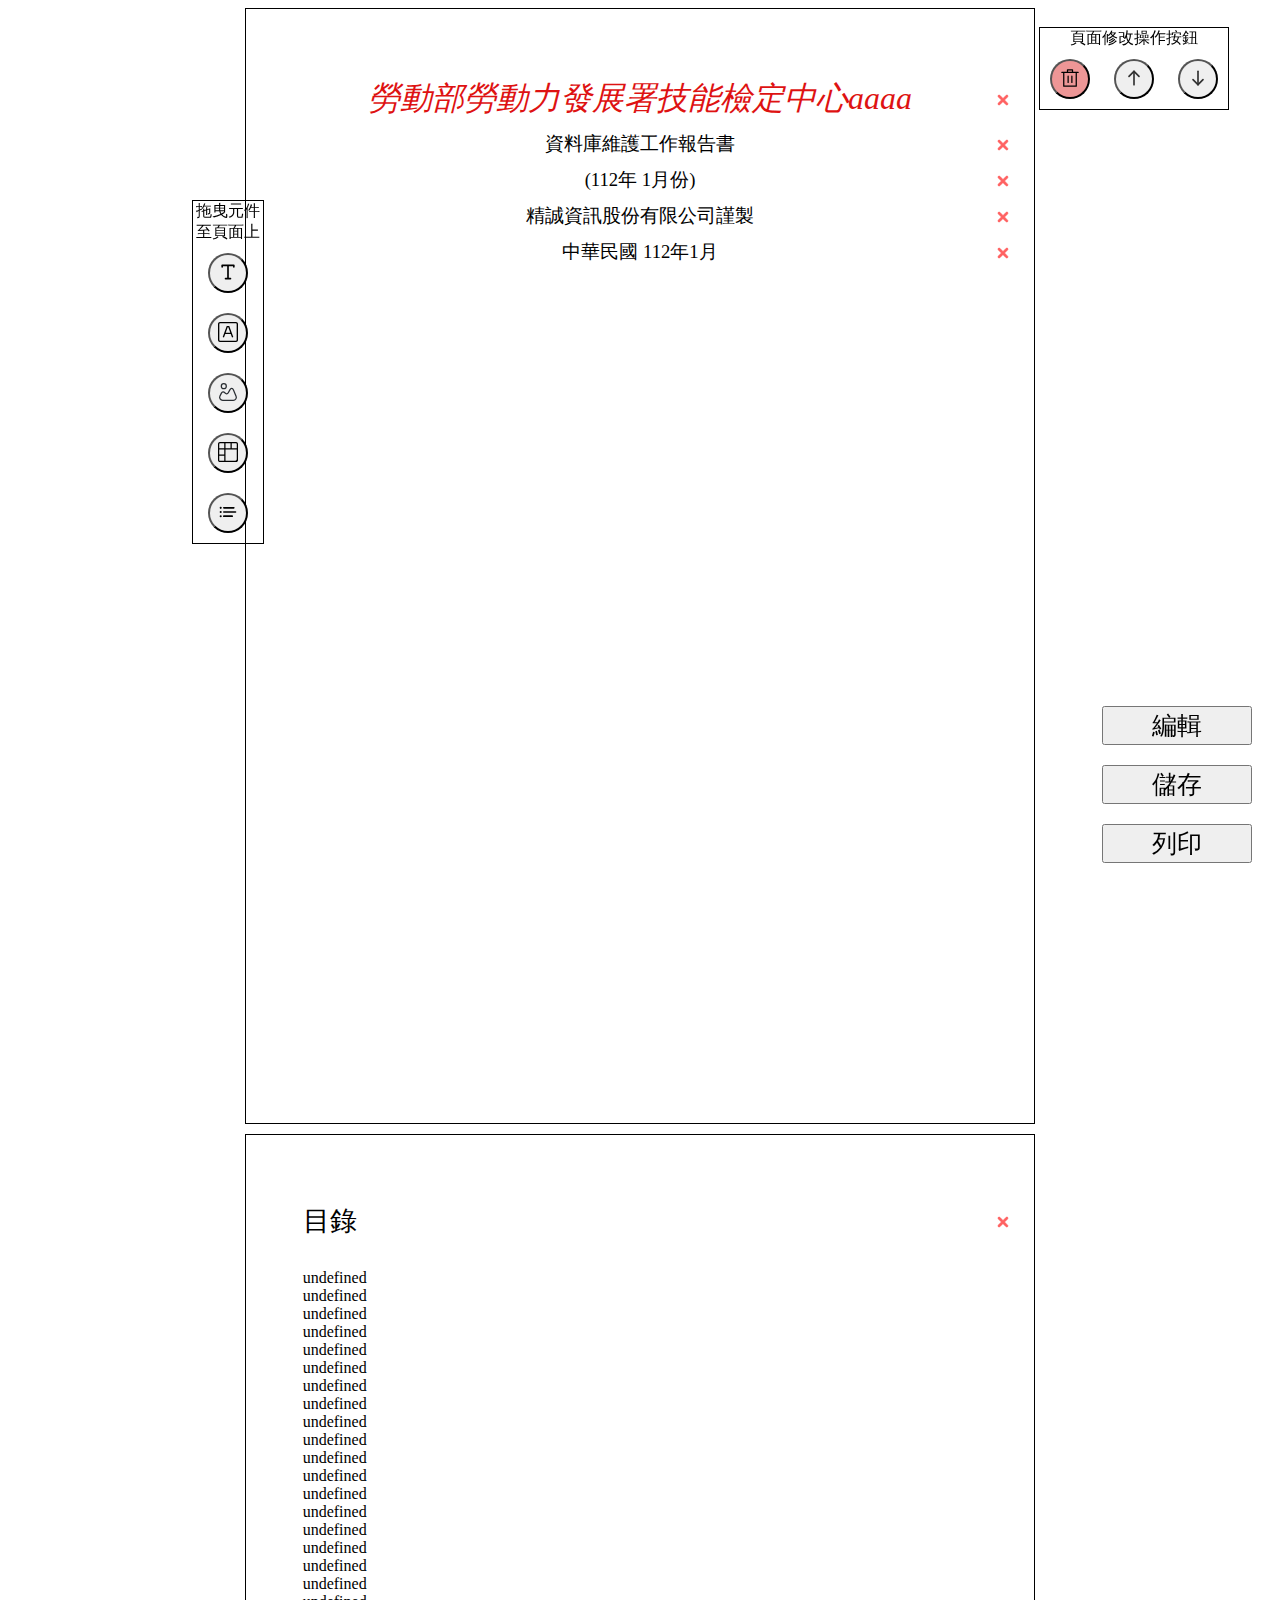
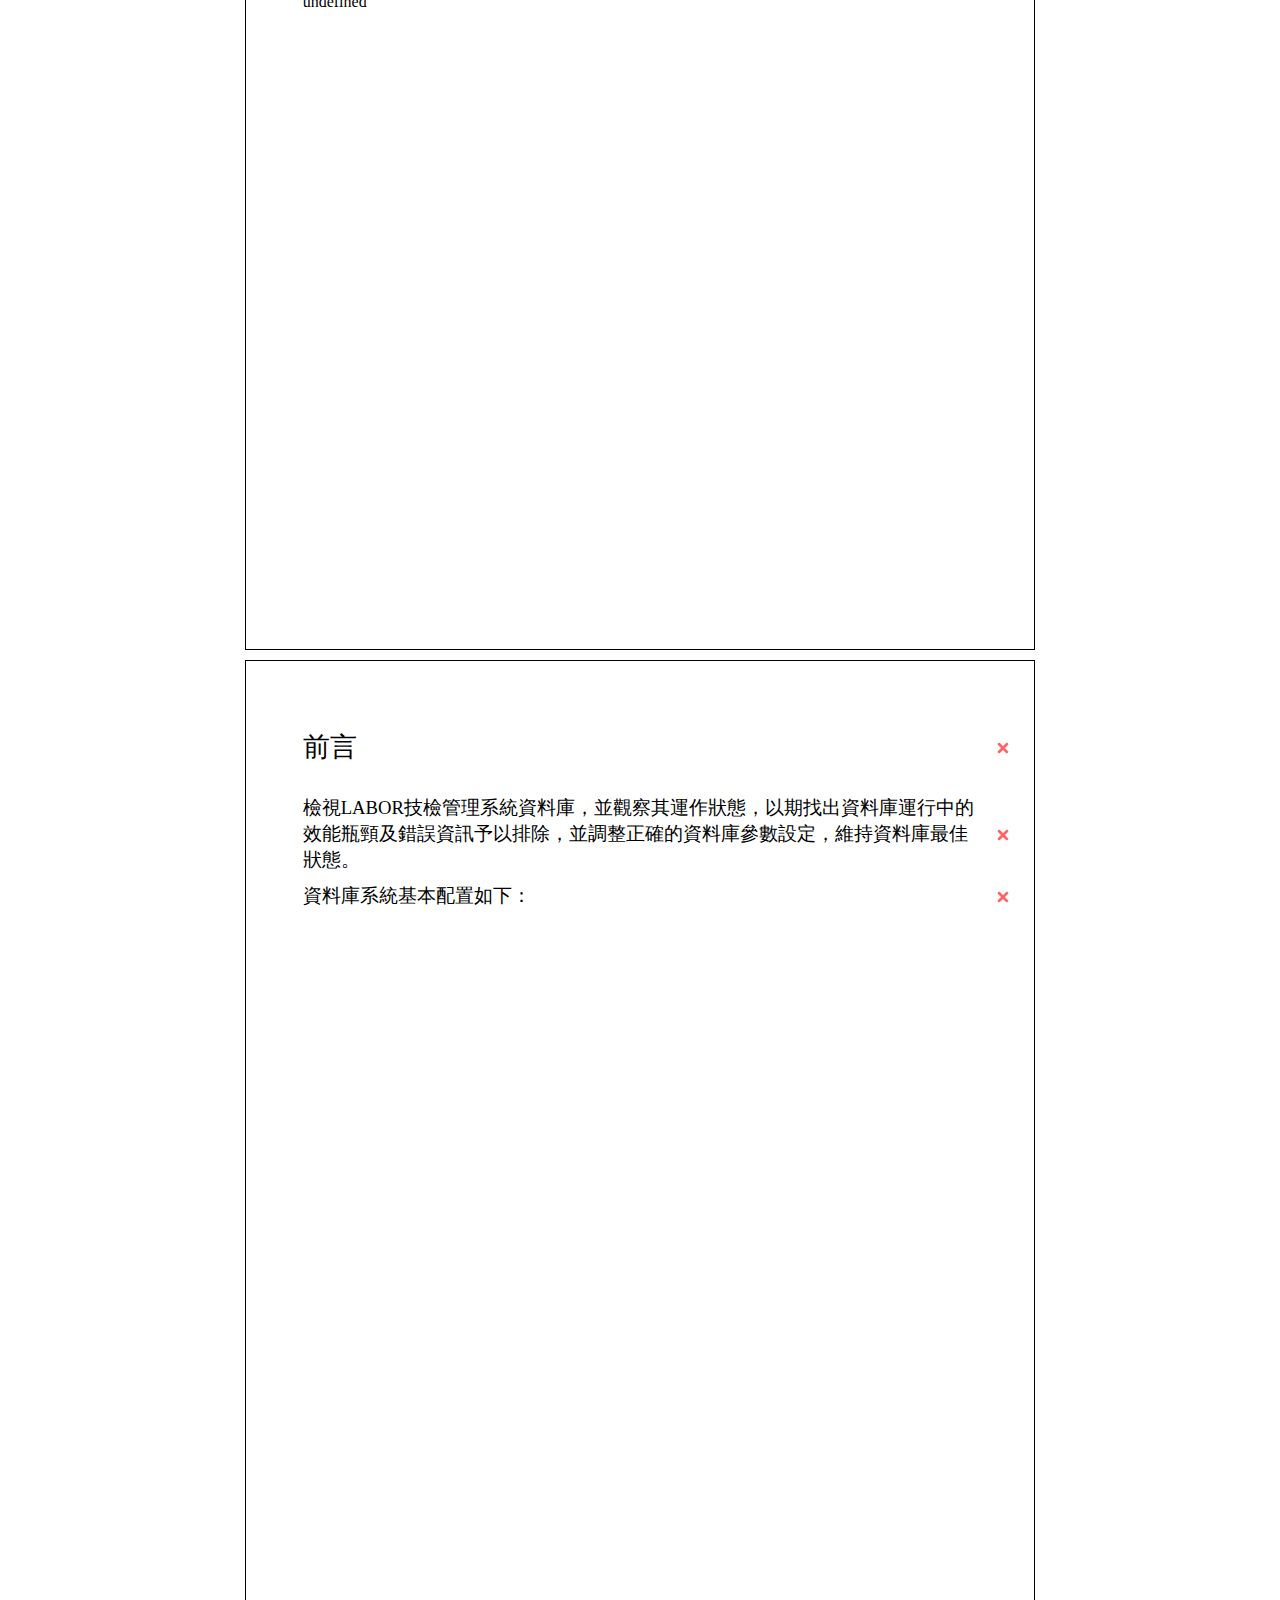
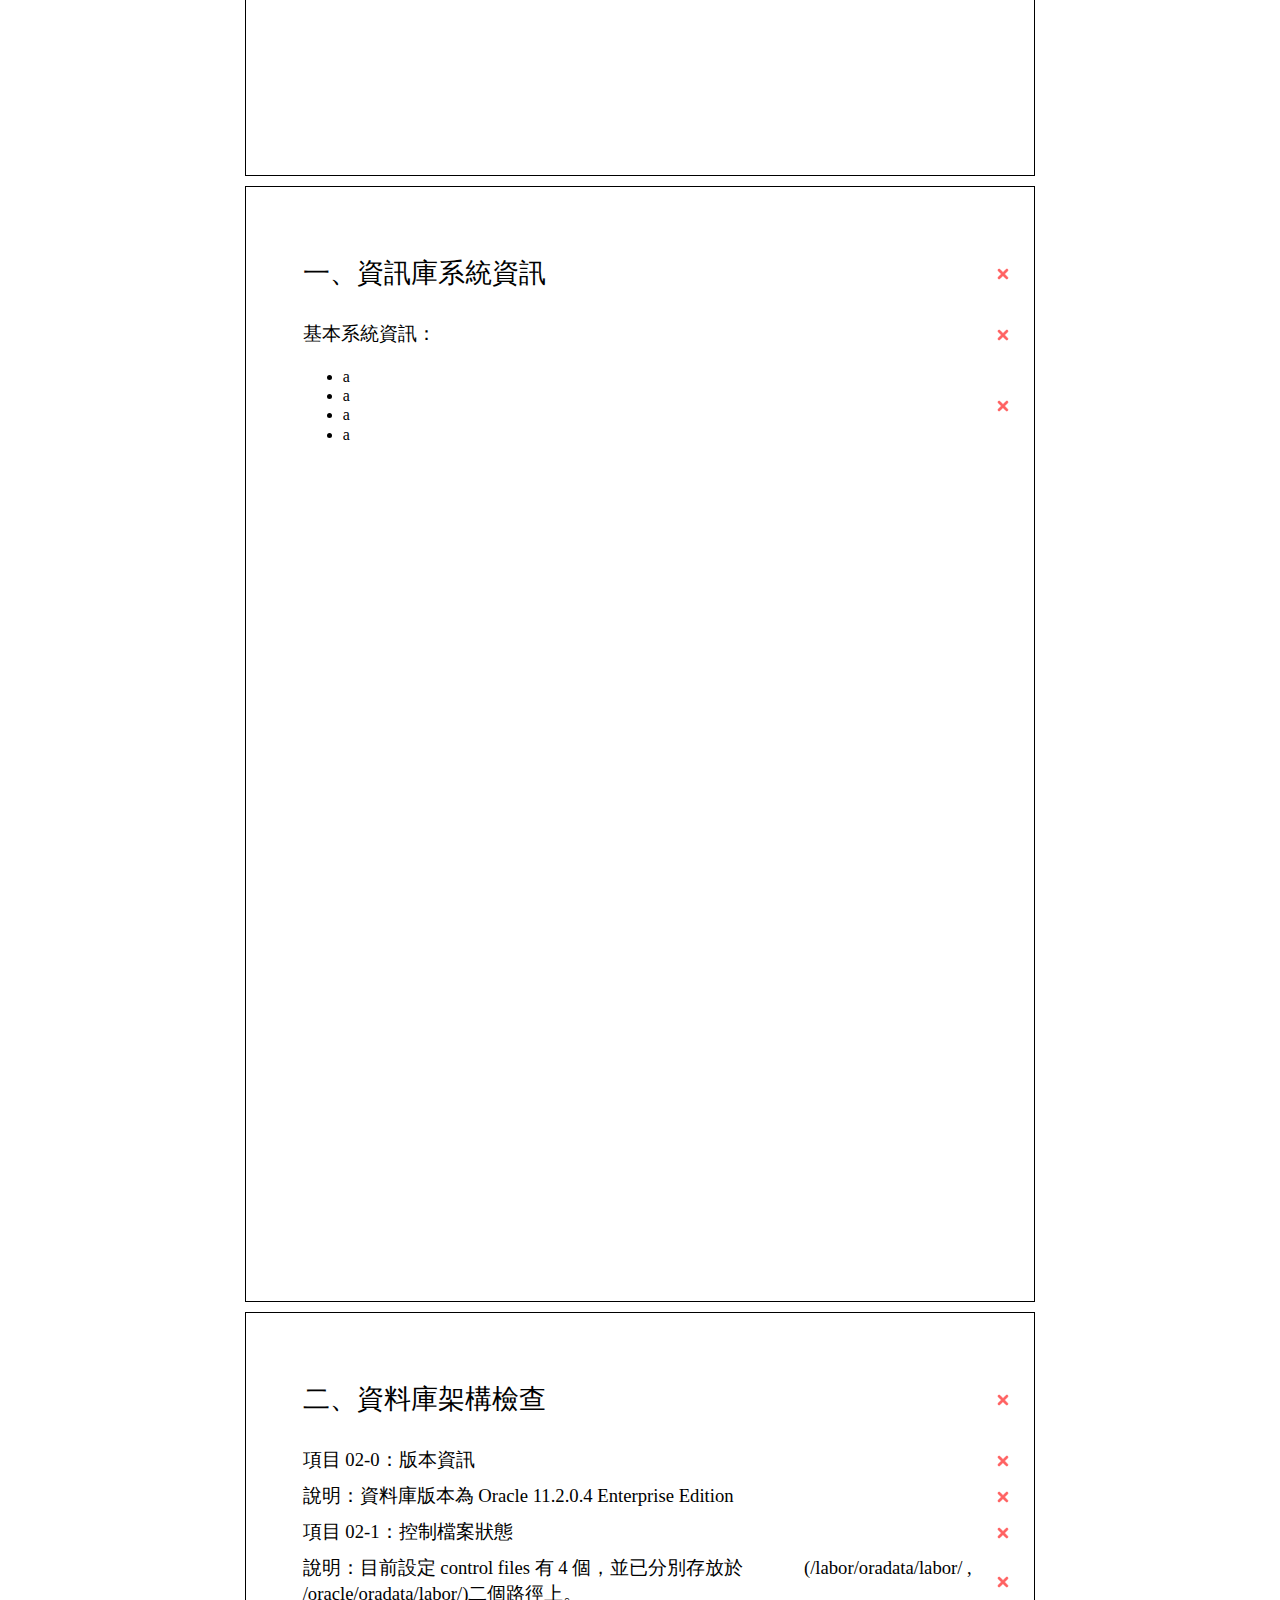
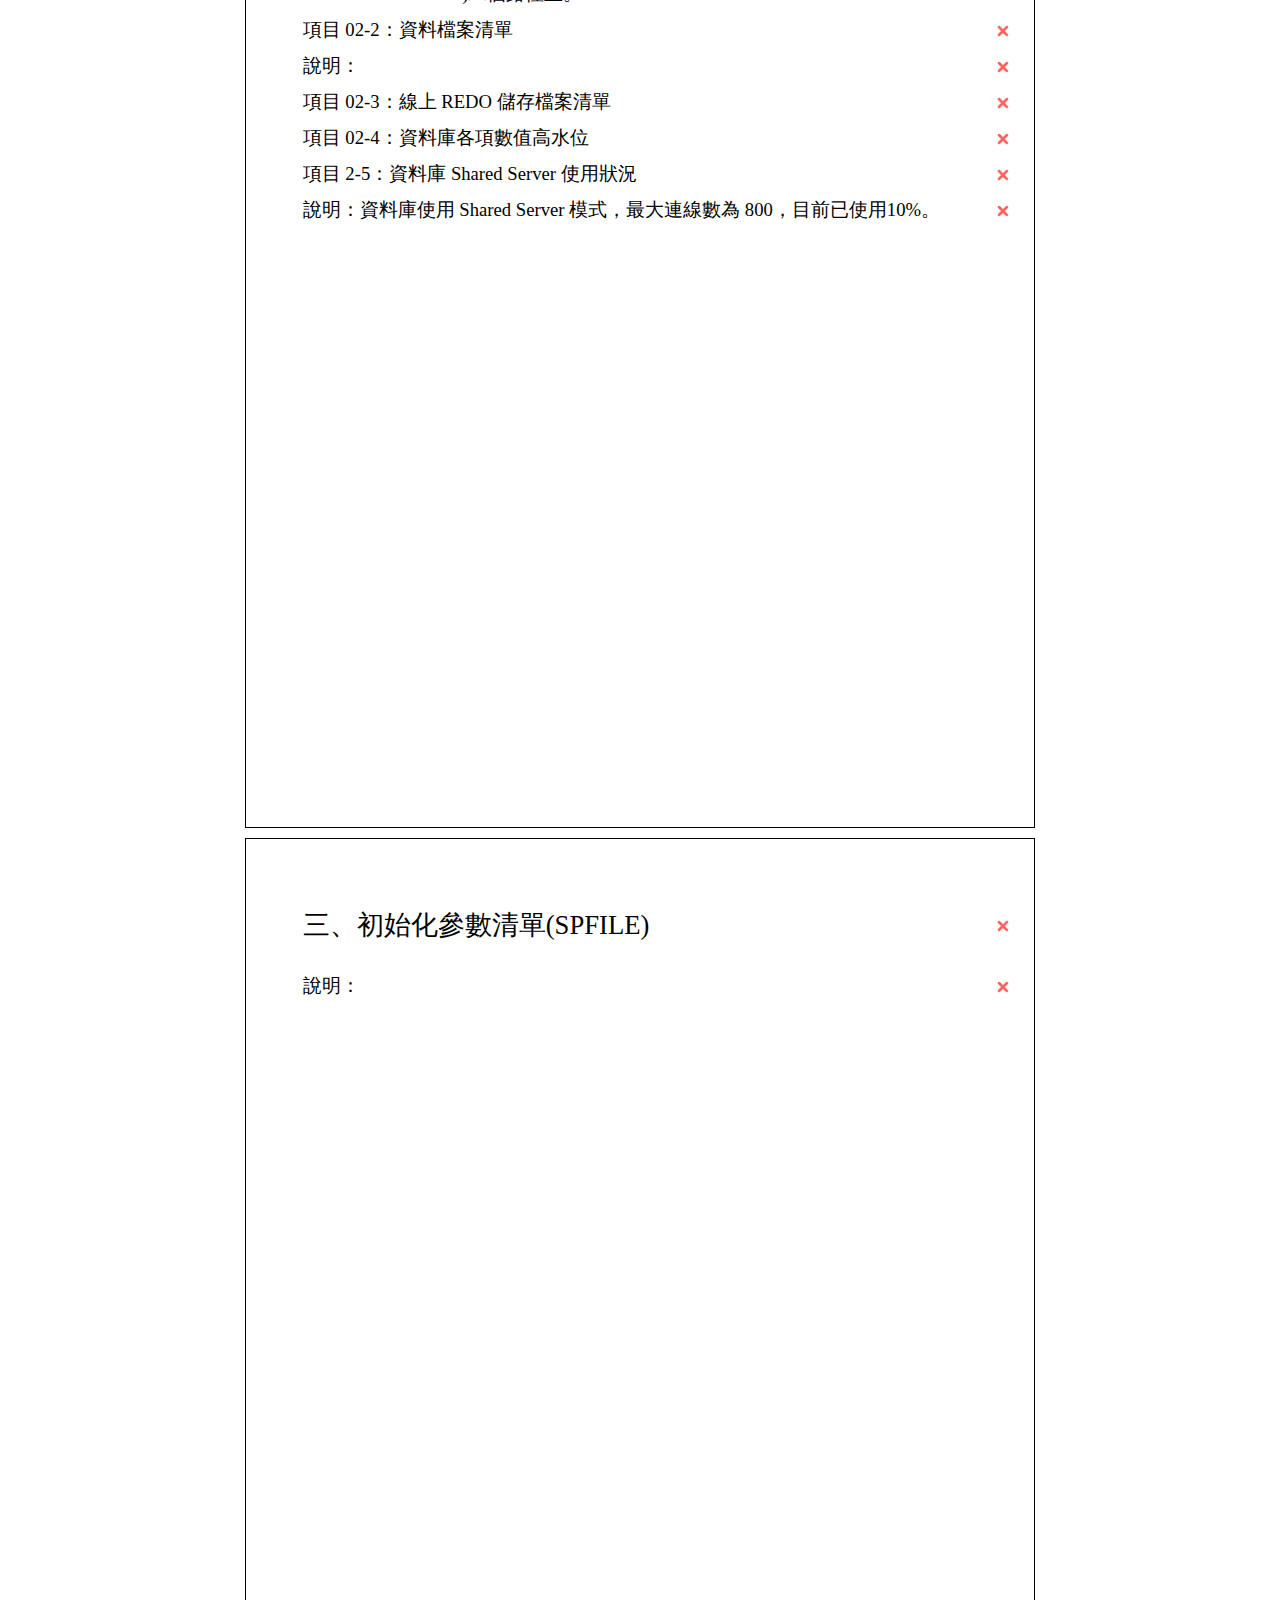
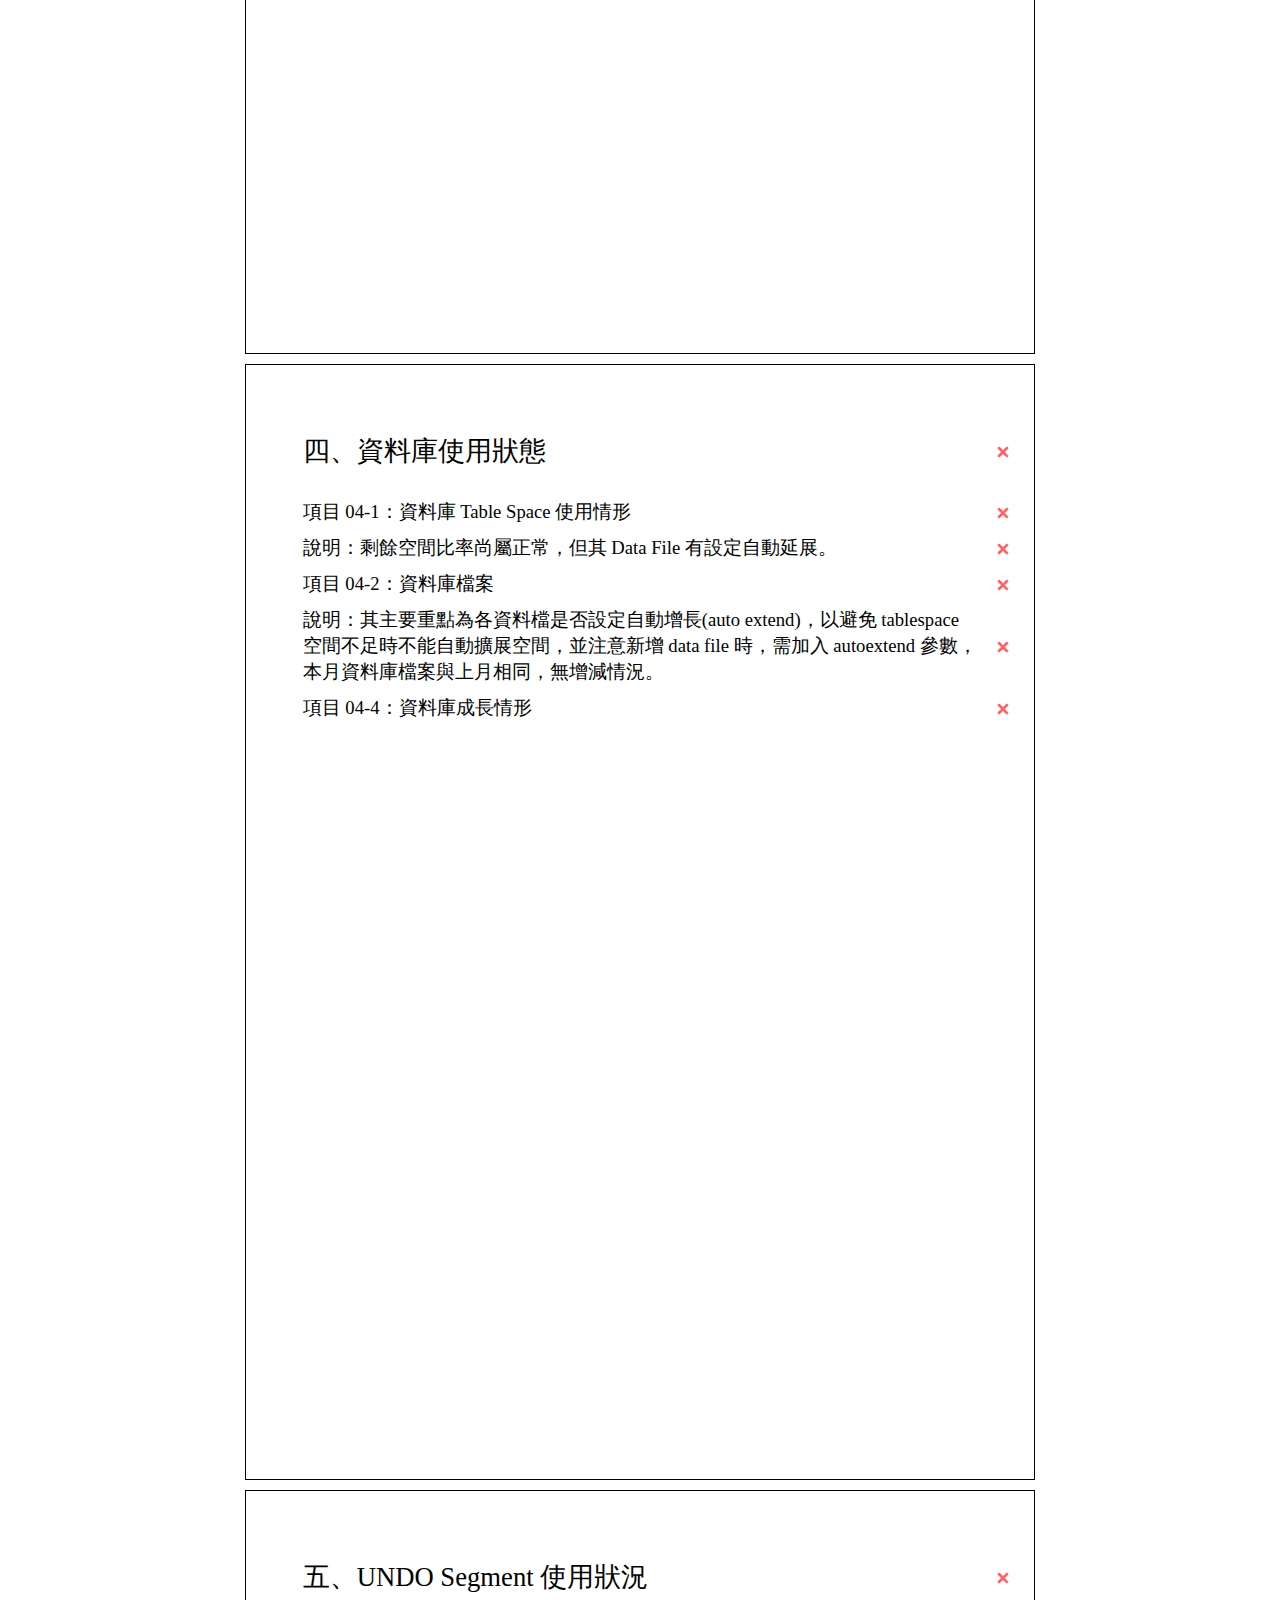
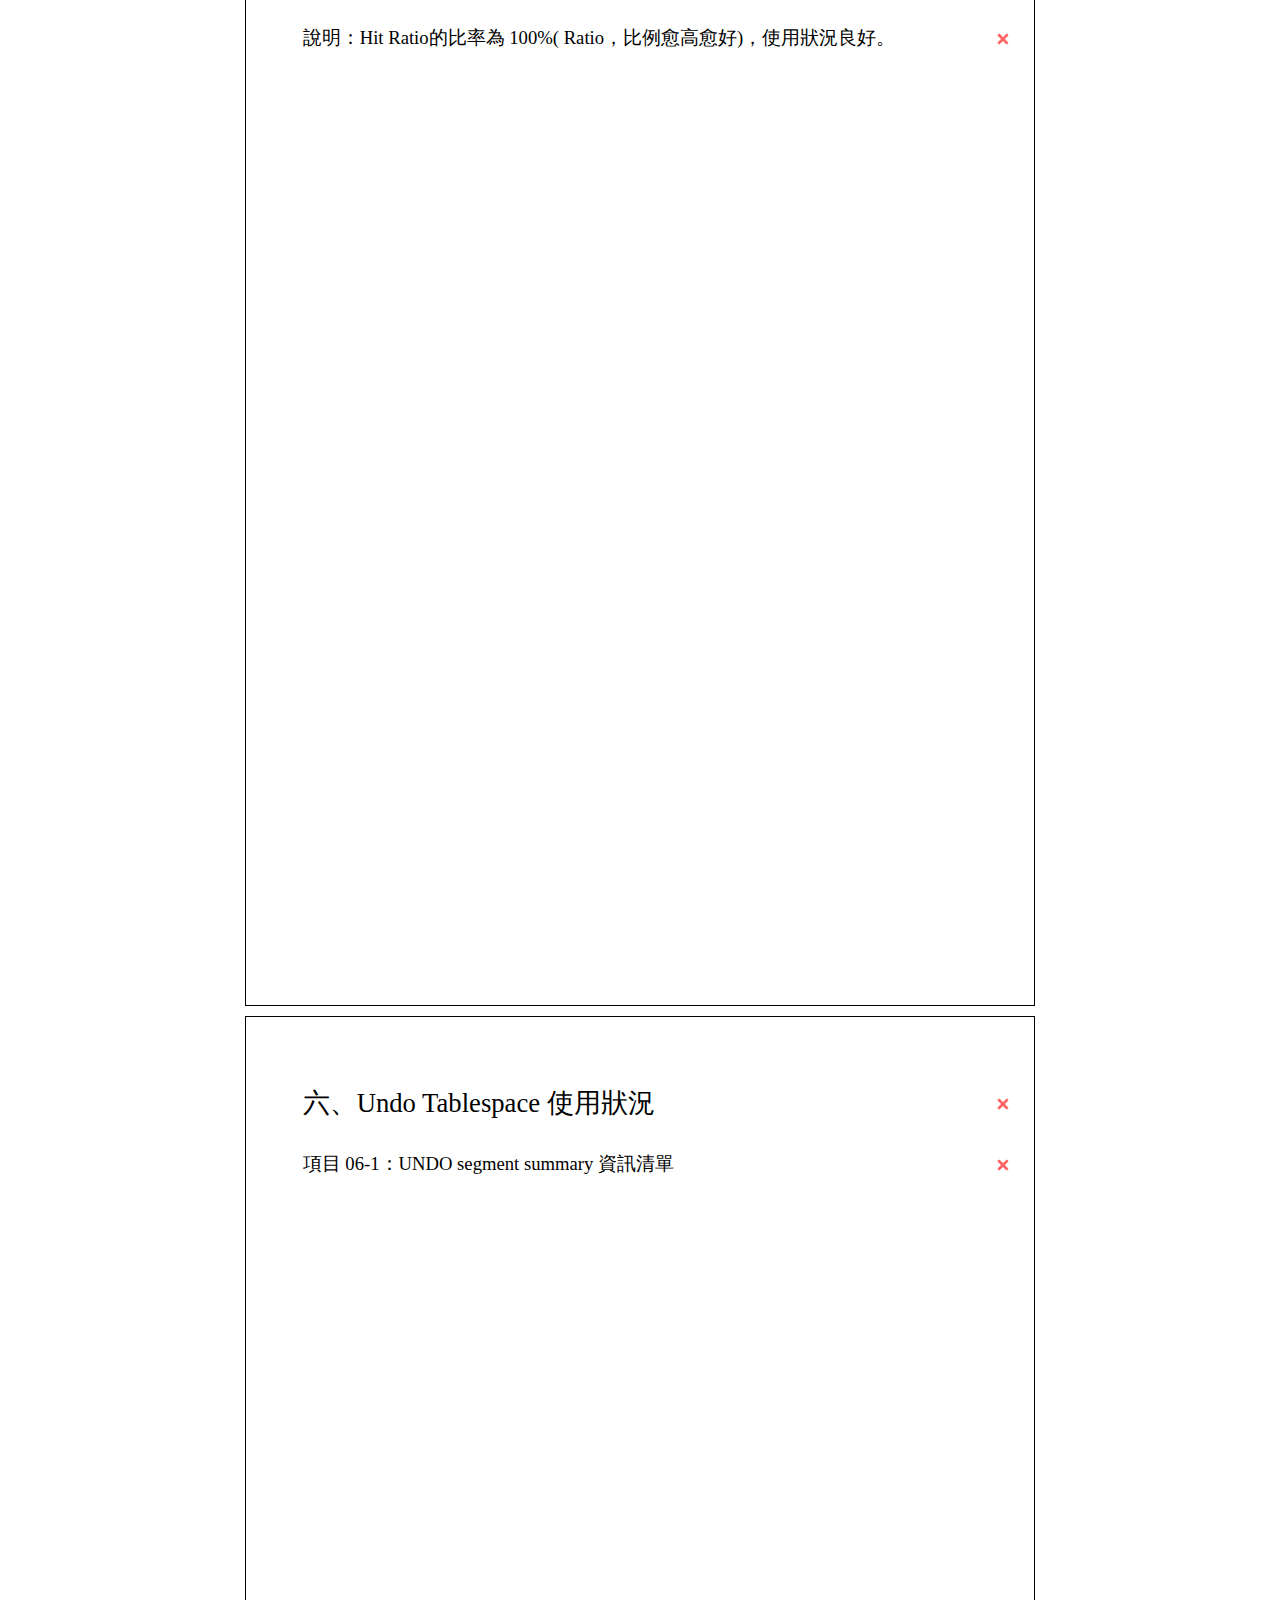
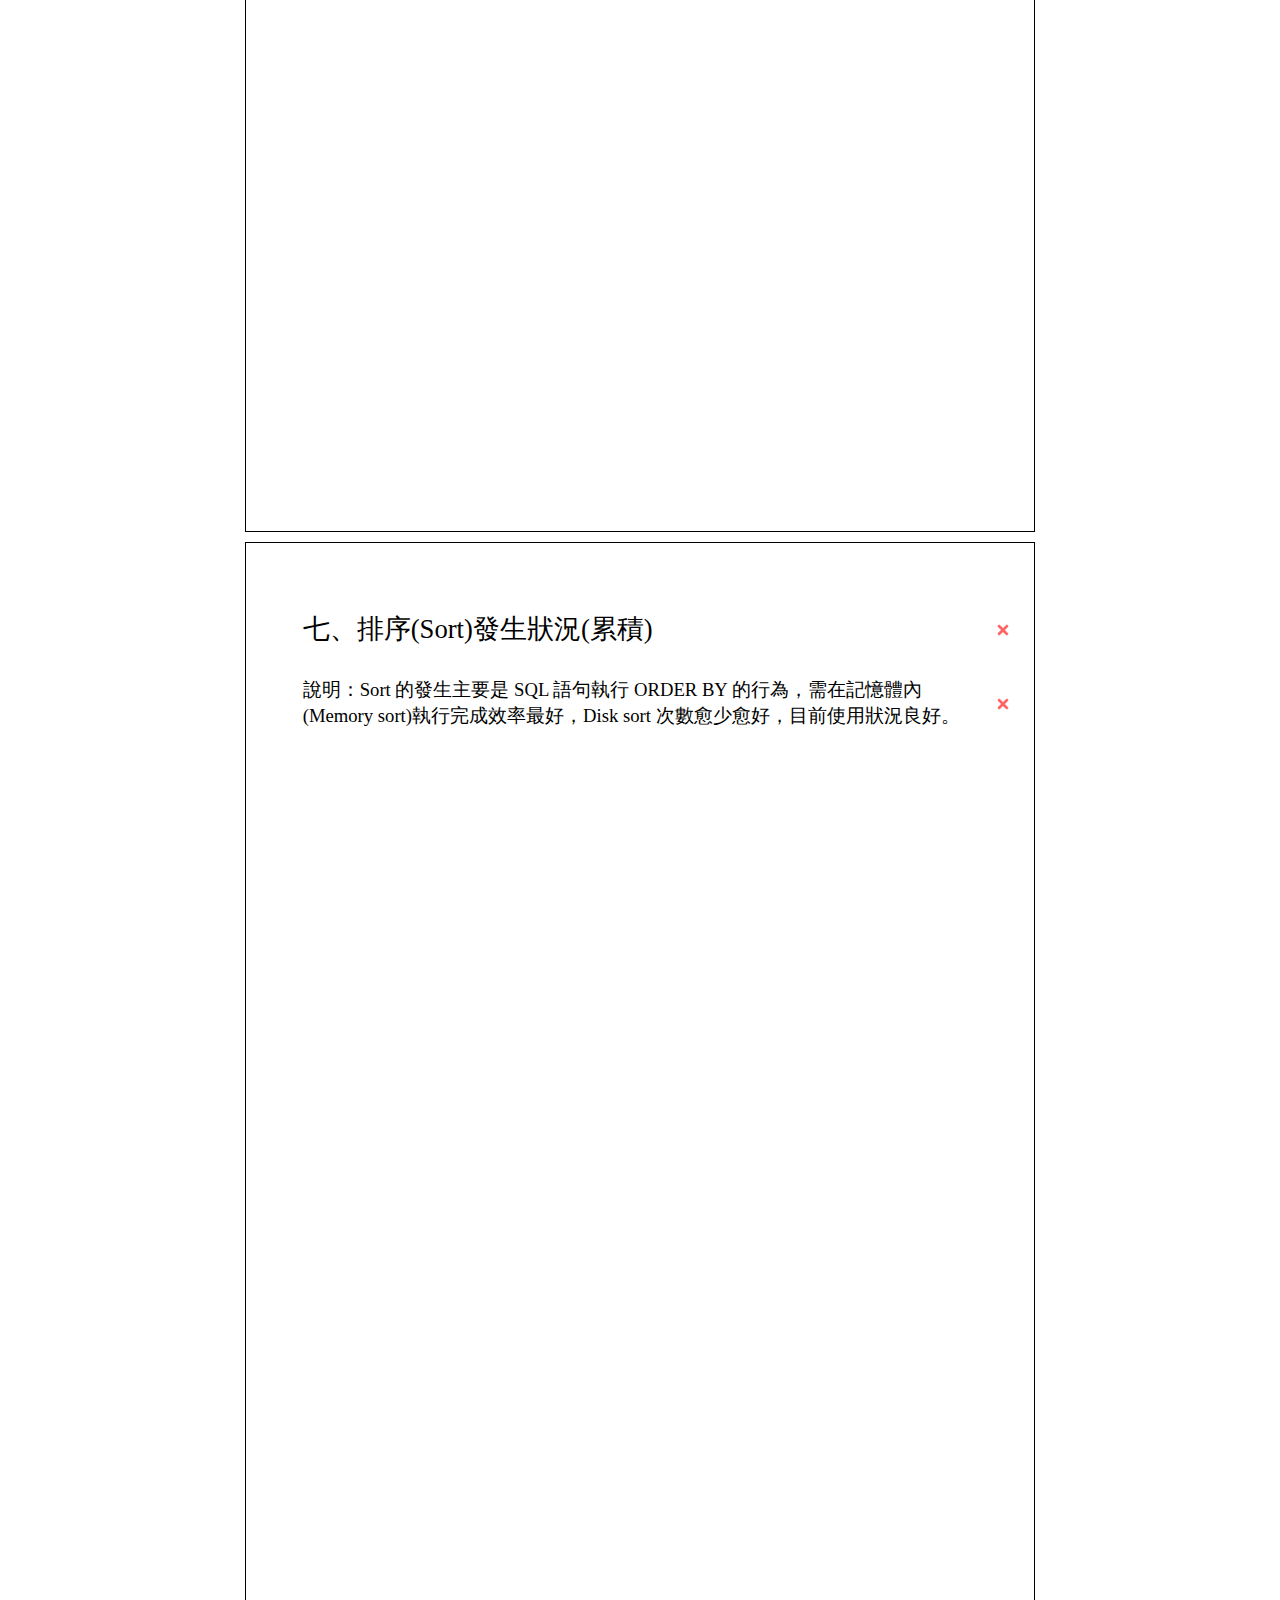
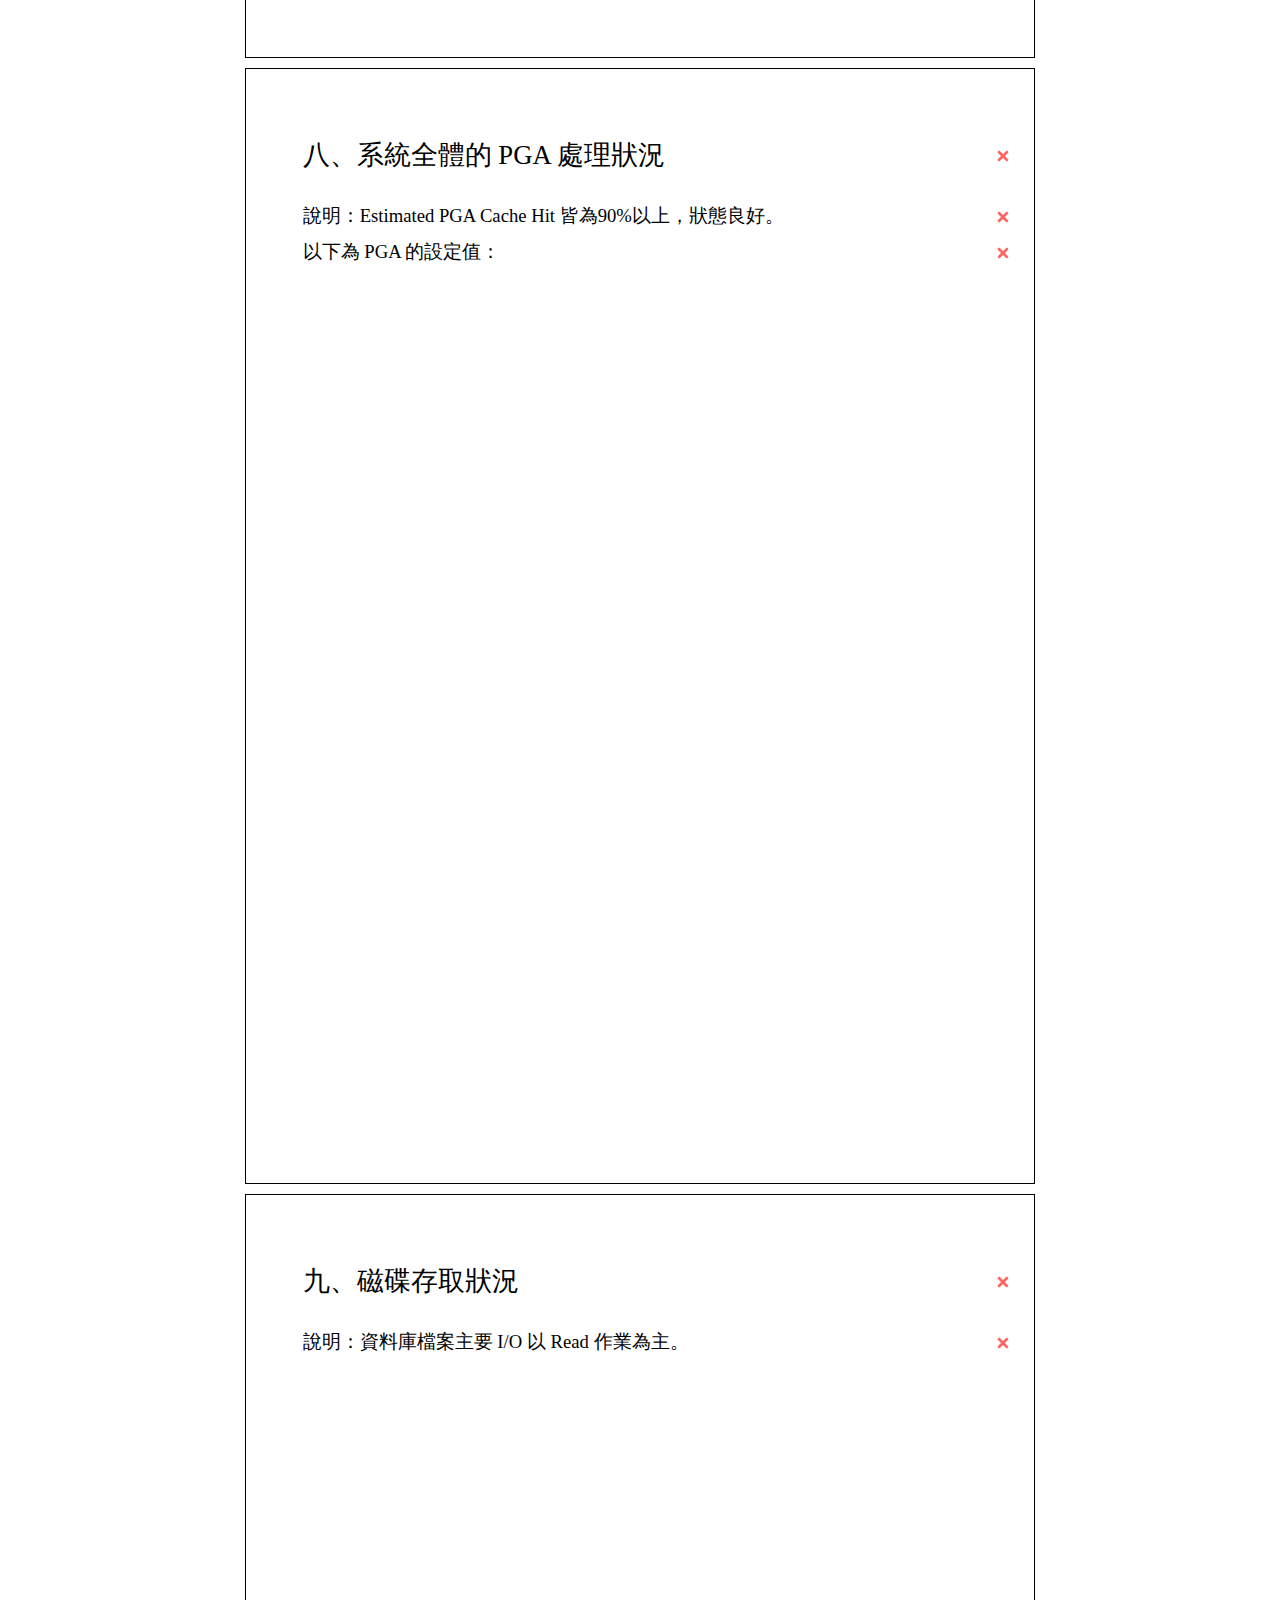
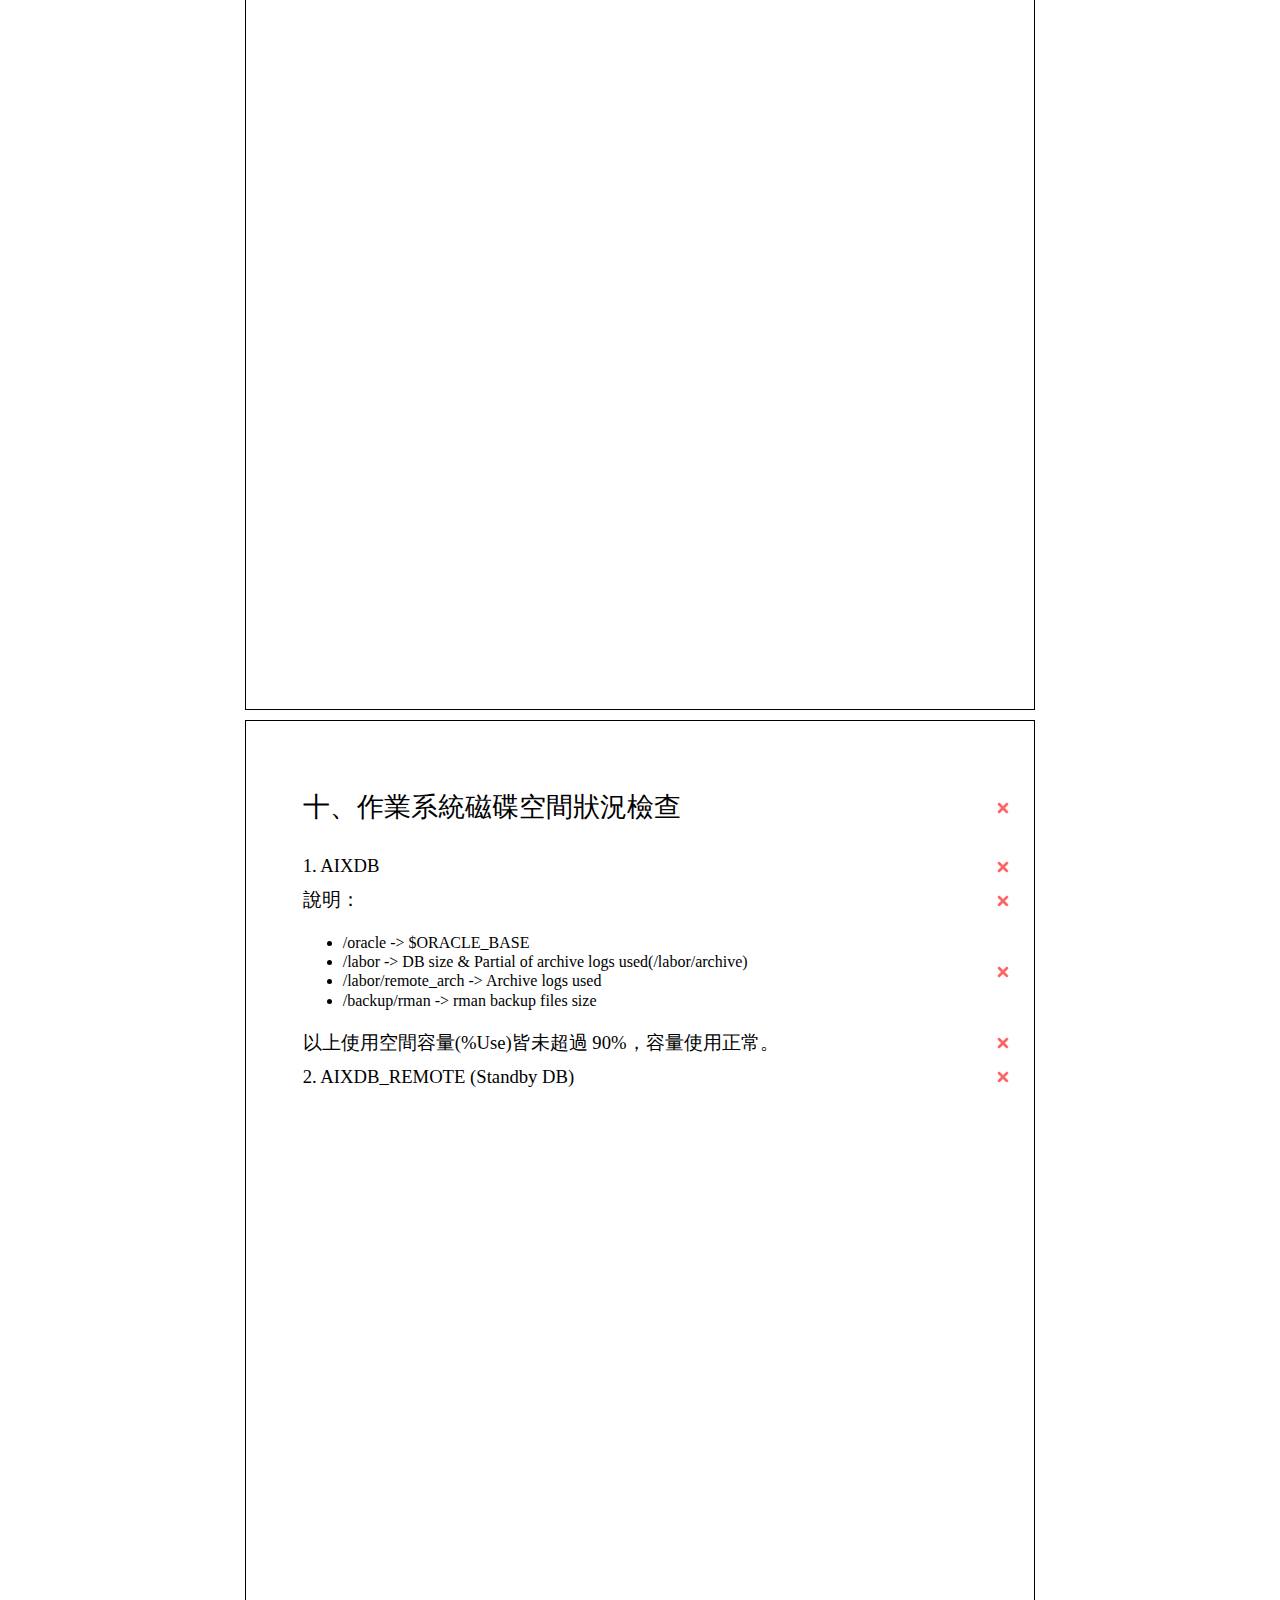
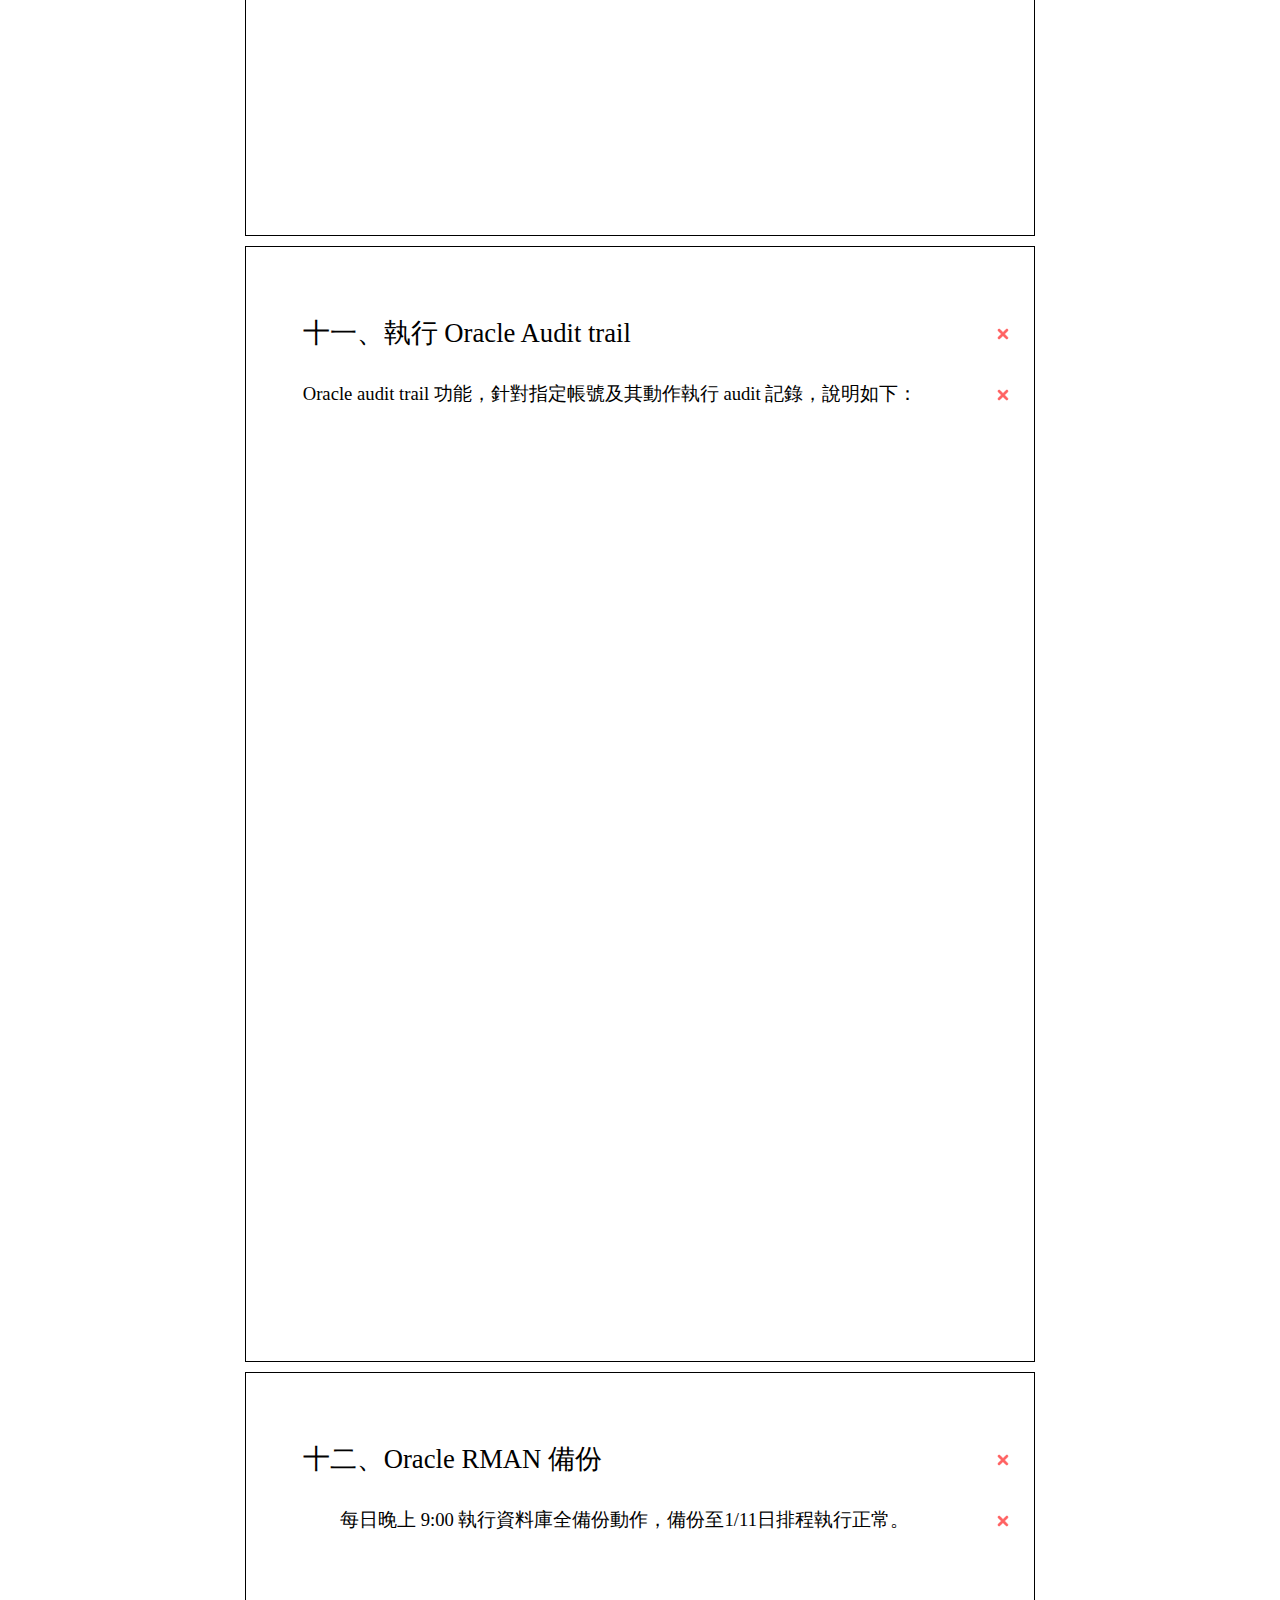
<file: index.html>
<!DOCTYPE html>
<html>
<head>
    <meta charset="UTF-8">
    <title>INDEX</title>

    <!-- JSON -->
    <script type="text/javascript" src="./function/import/table.json"></script>
    <script type="text/javascript" src="./json/structure.json"></script>
    <script type="text/javascript" src="./json/component.json"></script>
    <script type="text/javascript" src="./json/table_name.json"></script>
    <!-- JQUERY -->
    <script src="./scripts/jquery-3.5.1.min.js"></script>
    <!-- CSS --> 
    <link rel="stylesheet" href="./assets/css/style.css" media="screen"/>
    <link rel="stylesheet" href="./assets/css/print.css" media="print"/>

</head>
<body>
    <div id="btnBlock">
        <button class="save hide" onclick="save()">結束編輯</button>
        <button class="edit" onclick="edit()">編輯</button>
        <button class="download" onclick="download()">儲存</button>
        <button class="print" onclick="print()">列印</button>
    </div>
    <div id="page_block">
        <center style="display:block;">頁面修改操作按鈕</center>
        <button id="deleteCurrent" class="deleteIcon"><img draggable="false" src="./assets/svg/delete.svg"></img></button>
        <button id="addPrevious"><img draggable="false" src="./assets/svg/up.svg"></img></button>
        <button id="addAfter"><img draggable="false" src="./assets/svg/down.svg"></img></button>
    </div>
    <div id="component_block">
        <center style="display:block;">拖曳元件至頁面上
            <button name="title" draggable="true"><img name="title" draggable="true" src="./assets/svg/title.svg"></img></button>
            <button name="text" draggable="true"><img name="text" draggable="true" src="./assets/svg/text.svg"></img></button>
            <button name="image" draggable="true"><img name="image" draggable="true" src="./assets/svg/image.svg"></img></button>
            <button name="table" draggable="true"><img name="table" draggable="true" src="./assets/svg/table.svg"></img></button>
            <button name="list" draggable="true"><img name="list" draggable="true" src="./assets/svg/list.svg"></img></button>
        </center>
    </div>
    <div id="styleBoard" class="hide" >
        <input type="color" name="font-color"/>
        <select name="font-size">
            <option>8</option>
            <option>9</option>
            <option>10</option>
            <option>11</option>
            <option>12</option>
            <option>14</option>
            <option>18</option>
            <option>20</option>
            <option>24</option>
            <option>30</option>
            <option>36</option>
            <option>48</option>
            <option>60</option>
            <option>72</option>
            <option>96</option>
        </select>

        <button name="align-left"><img name="align-left" src="assets/svg/align-left.svg" draggable="false"></img></button>
        <button name="align-center"><img name="align-center" src="assets/svg/align-center.svg" draggable="false"></img></button>
        <button name="align-right"><img name="align-right" src="assets/svg/align-right.svg" draggable="false"></img></button>
        <i class="fal fa-grip-lines-vertical"></i>

        <button name="italic"><img name="italic" src="assets/svg/italic.svg" draggable="false"></img></i></button>
        <button name="bold"><img name="bold" src="assets/svg/bold.svg" draggable="false"></img></button>
        <i class="fal fa-grip-lines-vertical"></i>

        <button name="list-circle"><img name="list-circle" src="assets/svg/list-circle.svg" draggable="false"></img></button>
        <button name="list-number"><img name="list-number" src="assets/svg/list-number.svg" draggable="false"></img></button>
        <button name="list-square"><img name="list-square" src="assets/svg/list-square.svg" draggable="false"></img></button>
    </div>
</body>
<script>
    var currentPageId, currentPage, currentText;
    //亂數
    function Random(){
        return Math.random().toString(36).substring(8,11);
    }

    //調整頁面高度
    function pageResize() {
        var pages = document.querySelectorAll('.page');
        for(var i=0; i<pages.length; i++){
            if(pages[i].scrollHeight <= 1118 || !pages[i].scrollHeight){

                pages[i].style.height = '1114px';
            }else{
                pages[i].style.height = 'auto';
            }
        }
    }

    //clear listeners
    function clearListeners(className){
        var el = document.querySelectorAll(className);
        if(el){
            for(var i=0; i<el.length; i++){
                elClone = el[i].cloneNode(true);
                el[i].parentNode.replaceChild(elClone, el[i]);
            }
        }
    }

    //註冊 page listeners
    function pageRegister(){
        var pages = document.querySelectorAll('.page');
        
        for(var i=0; i<pages.length; i++){
        
            pages[i].addEventListener("click", function(e){

                //clear current page
                for(var i=0; i<pages.length; i++){
                    pages[i].classList.remove('currentPage');
                }
                currentPage = '';

                //get which page is clicked
                currentPage = e.target.closest('.page');
                currentPage.classList.add('currentPage');
            })
        }
    }

    //add img listeners
    function imgListener(){

        clearListeners('.img-border');
        var uploaders = document.querySelectorAll('.img-border');

        for(var i=0; i<uploaders.length; i++){
            uploaders[i].children[0].classList.remove('hide');
            uploaders[i].children[0].addEventListener('click', async function(e){
                let fileHandle;
                const pickerOpts = {
                    types: [
                        {
                            description: 'Images',
                            accept: {
                                'image/*': ['.png', '.jpeg', '.jpg']
                            }
                        },
                    ],
                    excludeAcceptAllOption: true,
                    multiple: false
                };

                //使用者透過 FilePicker 選取檔案
                var target = e.target.parentNode.children[1];//圖片child
                fileHandle = await window.showOpenFilePicker(pickerOpts);
                var file = await fileHandle[0].getFile();
                target.src = './assets/images/'+file.name;
            });
        }
    }

    function TableRegister(){

        clearListeners('.table-border');
        
        var tables = document.querySelectorAll('.table-border');
        for(var i=0; i<tables.length; i++){
            tables[i].children[0].classList.remove('hide');//顯示select
            //直接換一個新的table-border
            tables[i].children[0].addEventListener('change', function(e){
                var newTable = createTable(e.target.value, true);
                var table_border = e.target.parentNode;
                table_border.replaceWith(newTable);
                pageResize()
                TableRegister();
            });
        }
    }

    window.addEventListener("load", function(event) {
        pageRegister();
    });

    function createTitle(content, style){

        var newDiv = document.createElement('div');
        newDiv.classList.add('comp-border');

        var newEl = document.createElement('p');
        newEl.classList.add('title');

        if(style.length){
            newEl.style.color = style[0];
            newEl.style.fontSize = style[1];
            newEl.style.textAlign = style[2];
            newEl.style.fontStyle = style[3];
            newEl.style.fontWeight = style[4];
        }
        if(!newEl.style.fontSize) newEl.style.fontSize = "20pt";
        
        newEl.innerHTML = content;
        newDiv.appendChild(newEl);
        addDeleteButton(newDiv);
        return newDiv;
    }

    function createContent(content, style){

        var newDiv = document.createElement('div');
        newDiv.classList.add('comp-border');

        var newEl = document.createElement('p');
        newEl.classList.add('content');

        if(style.length){
            newEl.style.color = style[0];
            newEl.style.fontSize = style[1];
            newEl.style.textAlign = style[2];
            newEl.style.fontStyle = style[3];
            newEl.style.fontWeight = style[4];
        }
        if(!newEl.style.fontSize) newEl.style.fontSize = "14pt";

        //加入content
        newEl.innerHTML = content;
        newDiv.appendChild(newEl);
        addDeleteButton(newDiv); 
        return newDiv;
    }

    function createTable(tableName, editable){

        //建立div
        var newEl = document.createElement('div');
        newEl.classList.add('table-border');
        newEl.classList.add('comp-border');
        newEl.setAttribute("name", tableName);

        //加入table資料
        if(!tableName){//new
            newEl.innerHTML = component['table'];
        }else{//modified
            var modified = tableName.replace(/ /g,'_');
            newEl.innerHTML = tableContent[modified];
        } 

        //新增select和選項
        var select = document.createElement('select');

        //另外加入尚未選擇的option
        var option = document.createElement('option');
        option.innerHTML = "請選擇表格名稱";
        select.appendChild(option);

        for(var item in table_name.tables){
            
            var option = document.createElement('option');

            if(tableName === table_name.tables[item].name){
                option.setAttribute('selected', true);
            }
            option.innerHTML = table_name.tables[item].name;
            select.appendChild(option);
        }

        if(!editable) select.classList.add('hide');
        newEl.insertBefore(select, newEl.children[0]);

        addDeleteButton(newEl);
        return newEl;
    }

    function createImg(path){

        //建立div
        var newEl = document.createElement('div');
        newEl.classList.add('img-border');
        newEl.classList.add('comp-border');
        newEl.innerHTML = component['img'];

        //決定哪些要顯示
        if(!path){
            newEl.children[1].src = './assets/css/default.png';
        }else{
            newEl.children[1].src = path;
        }
        newEl.children[0].classList.add('hide');
        addDeleteButton(newEl);
        return newEl;
    }
    
    function createList(content, style){

        var newDiv = document.createElement('div');
        newDiv.classList.add('comp-border');
        
        var newEl = document.createElement('ul');
        newEl.classList.add('list');
        newEl.classList.add('text');
        
        for(var i in content){
            var li = document.createElement('li');
            li.innerHTML = content[i];
            newEl.appendChild(li);
        }

        if(style.length){
            newEl.style.color = style[0];
            newEl.style.fontSize = style[1];
            newEl.style.textAlign = style[2];
            newEl.style.fontStyle = style[3];
            newEl.style.fontWeight = style[4];
            newEl.style.listStyleType = style[5];
        }
        newDiv.appendChild(newEl);
        addDeleteButton(newDiv);
        return newDiv;
    }

    function createInput(content, style){

        var newEl = document.createElement('input');
        newEl.value = content.innerHTML;
        newEl.classList.add('text');
        newEl.classList.add('title');
        if(newEl.id) newEl.id = content.id;

        if(style.length){
            newEl.style.color = style[0];
            newEl.style.fontSize = style[1];
            newEl.style.textAlign = style[2];
            newEl.style.fontStyle = style[3];
            newEl.style.fontWeight = style[4];
        }
        return newEl;
    }

    function createTextarea(content, style, type){

        var newEl = document.createElement('textarea');

        if(type=='list'){

            newEl.value = content;
            newEl.classList.add('list');

        }else if(type=='content'){

            newEl.value = content.innerHTML;
            newEl.classList.add('content');
        }
        newEl.classList.add('text');
        if(newEl.id) newEl.id = content.id;

        if(style.length){
            newEl.style.color = style[0];
            newEl.style.fontSize = style[1];
            newEl.style.textAlign = style[2];
            newEl.style.fontStyle = style[3];
            newEl.style.fontWeight = style[4];
        }
        return newEl;
    }

    //*****
    //pageListeners報錯原因：
    //在抓 currentPage 的時候因為 e.target 刪除導致抓不到 currentPage
    //*****
    function butListeners(){

        clearListeners('.deleteBut');
        var buts = document.querySelectorAll('.deleteBut');
        
        for(var i=0; i<buts.length; i++){
            
        }
    }

    function addDeleteButton(comp){
        var but = document.createElement('button');
        but.innerHTML = component['del-button'];
        but.className = 'deleteBut';
        comp.appendChild(but);
        
        but.addEventListener("click", function(e){
            var target = e.target.closest('.comp-border');
            target.remove();
            pageResize();
        })
    }
</script>
<script src="./function/import/import.js"></script>
<script src="./js/pageHeight.js"></script>
<script src="./function/edit/edit.js"></script>
<script src="./function/save/save.js"></script>
<script src="./function/add/addComponent.js"></script>
<script src="./function/add/addPage.js"></script>
<script src="./function/export/export.js"></script>
<script src="./function/print/print.js"></script>
</html>
</file>
<file: assets/css/style.css>
.hide {
  display: none;
  visibility: hidden;
}

body {
  font-family: serif;
}

img {
  width: 100%;
}

.firstpage {
  position: relative;
  width: 788px;
  margin-bottom: 10px;
  margin-right: auto;
  margin-left: auto;
  border: 1px solid #000;
}

.page {
  position: relative;
  width: 788px;
  margin-bottom: 10px;
  margin-right: auto;
  margin-left: auto;
  border: 1px solid #000;
}

.currentPage {
  border-color: rgb(224, 192, 47);
  box-shadow: rgba(255, 255, 255, 0.1) 0px 1px 1px 0px inset, rgba(50, 50, 93, 0.25) 0px 50px 100px -20px, rgba(0, 0, 0, 0.3) 0px 30px 60px -30px;
}

.currentText {
  box-shadow: 0 0 5pt 2pt #dd0d0d;
}

.page-border {
  margin-left: 1.5cm;
  margin-right: 1.5cm;
  margin-top: 1.8cm;
  margin-bottom: 1.8cm;
}

#btnBlock {
  width: 150px;
  position: fixed;
  right: 3%;
  bottom: 3%;
  z-index: 1;
}
#btnBlock button {
  width: 100%;
  margin: 10px;
  font-size: 25px;
  z-index: -1;
}

#styleBoard {
  z-index: 1;
  position: fixed;
  padding: 8px;
  top: 1%;
  right: 2%;
  height: 40px;
  border: 1px #000 solid;
  display: flex;
  align-items: flex-start;
}
#styleBoard select, #styleBoard input, #styleBoard button {
  height: 100%;
  font-family: serif;
  width: 40px;
}
#styleBoard * {
  margin-right: 5px;
}
#styleBoard svg {
  height: 50px;
  width: 50px;
}

.comp-border {
  position: relative;
}
.comp-border .deleteBut {
  z-index: 1;
  width: 30px;
  height: 30px;
  position: absolute;
  right: -6%;
  top: calc(50% - 13px);
  border: none;
  outline: none;
  background: none;
}

button:hover {
  cursor: pointer;
}

.page_number {
  position: absolute;
  bottom: 50px;
}

table {
  width: 100%;
  margin-top: 20px;
  margin-bottom: 20px;
  margin-right: auto;
  margin-left: auto;
  border-collapse: collapse;
  font-size: 5pt;
}

#page-1 .page-border #logo {
  margin-top: 50px;
}
#page-1 .page-border #head1 {
  margin-top: 0px;
}
#page-1 .page-border #head2 {
  margin-top: 80px;
}
#page-1 .page-border #head3 {
  margin-top: 500px;
}

.menu a:link {
  text-decoration: none;
  color: #000000;
}
.menu a:visited {
  text-decoration: none;
  color: #000000;
}
.menu a:hover {
  text-decoration: none;
  color: #085695;
}

.title {
  font-size: 14pt;
  margin-top: 30px;
  margin-bottom: 30px;
}

.content {
  font-size: 10pt;
}

p, table {
  margin-top: 10px;
  margin-bottom: 10px;
}

.upload-message {
  border: 1px #000 solid;
  width: 100%;
  height: 250px;
}

#component_block {
  border: 1px #000 solid;
  position: fixed;
  left: 15%;
  top: calc(50% - 250px);
  z-index: 1;
  width: 70px;
}
#component_block button {
  margin: 10px;
  z-index: -1;
  border-radius: 30px;
  width: 40px;
  height: 40px;
}
#component_block button img {
  width: 20px;
}

#page_block {
  border: 1px #000 solid;
  position: fixed;
  right: 4%;
  top: 3%;
  z-index: 1;
}
#page_block button {
  margin: 10px;
  z-index: -1;
  border-radius: 30px;
  width: 40px;
  height: 40px;
}
#page_block button img {
  width: 20px;
}

svg {
  height: 80px;
  width: 80px;
}

input, textarea, .listEditable {
  display: block;
  width: 674.6141732283px;
  border-radius: 15px;
  font-family: serif;
  font-size: 14pt;
}

input {
  background-color: #aec0d5;
}

.listEditable {
  border: 1px rgb(118, 118, 118) solid;
  width: 634.6141732283px;
  font-size: 14pt;
  line-height: 0.8;
}

textarea, .listEditable {
  resize: none;
  background-color: #e3e2e2;
}

select {
  font-size: 10pt;
  width: 674.6141732283px;
}

span {
  width: 200px;
}

.text {
  line-height: 1.2;
}

.list, .text, .img-border, .table-border {
  margin-top: 20px;
  margin-bottom: 20px;
}

.deleteIcon {
  background-color: rgb(237, 150, 150);
}/*# sourceMappingURL=style.css.map */
</file>
<file: assets/css/print.css>
@page {
  size: A4;
  margin-top: 0.8cm;
  margin-bottom: 1cm;
  margin-left: 1cm;
  margin-right: 1cm;
  orphans: 4;
  widows: 2;
}
body {
  -webkit-print-color-adjust: exact;
  font-family: serif;
}

img {
  width: 100%;
}

.page {
  page-break-after: always;
}

table {
  width: 100%;
  margin-right: auto;
  margin-left: auto;
  border-collapse: collapse;
  font-size: 15px;
}

.page-border {
  margin-top: 0.7cm;
  margin-bottom: 0.7cm;
}

#page-1 center {
  font-size: 30pt;
}
#page-1 center #logo {
  margin-top: 120px;
  width: 70%;
}
#page-1 center #title1 {
  margin-top: 0px;
}
#page-1 center #title2 {
  margin-top: 80px;
}
#page-1 center #title3 {
  margin-top: 400px;
}

.menu a:link {
  text-decoration: none;
  color: #000000;
}
.menu a:visited {
  text-decoration: none;
  color: #000000;
}
.menu a:hover {
  text-decoration: none;
  color: #085695;
}/*# sourceMappingURL=print.css.map */
</file>
